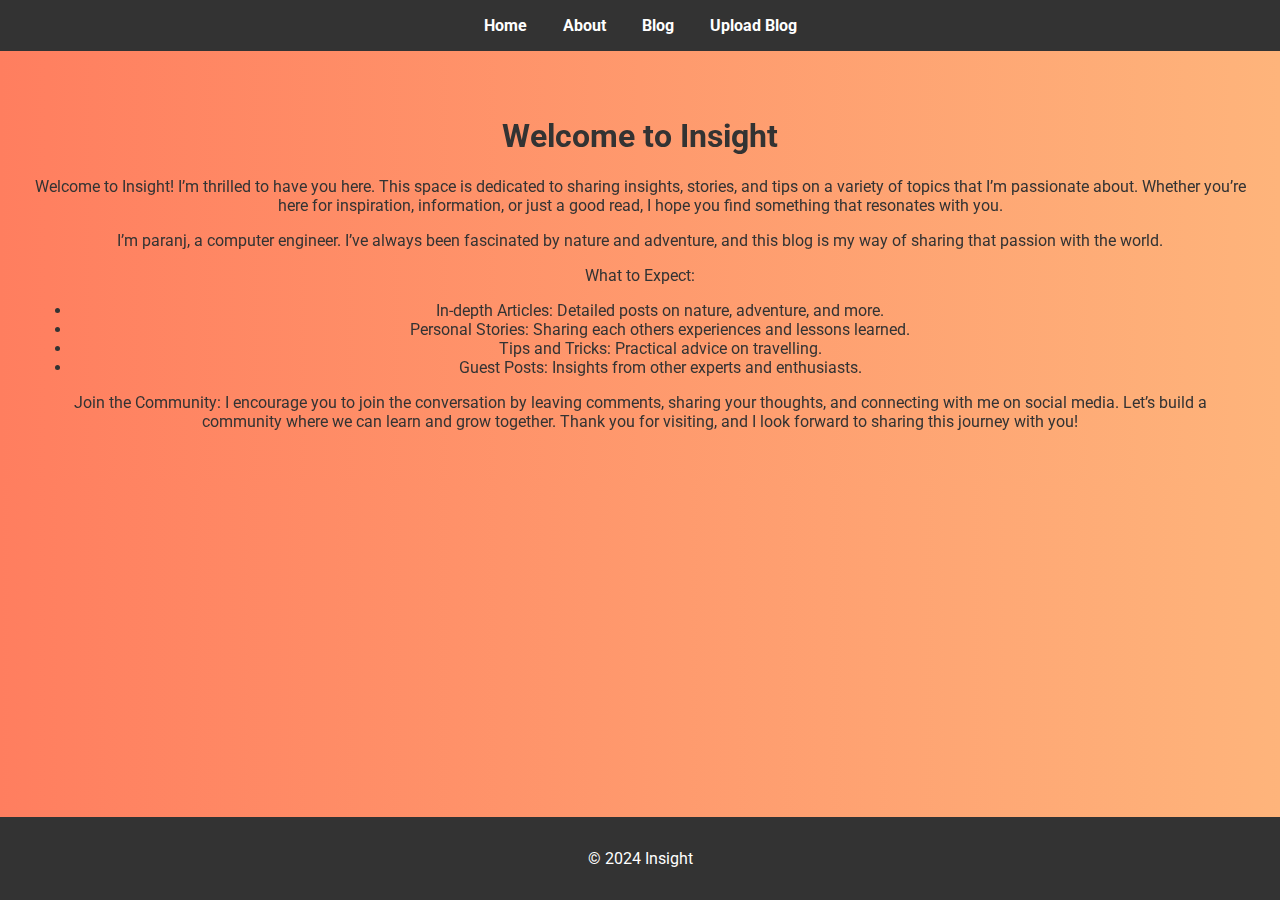
<file: index.html>
<!DOCTYPE html>
<html lang="en">
<head>
    <meta charset="UTF-8">
    <meta name="viewport" content="width=device-width, initial-scale=1.0">
    <title>Insight</title>
    <link rel="stylesheet" href="styles.css">
</head>
<body>
    <header>
        <nav>
            <ul>
                <li><a href="index.html">Home</a></li>
                <li><a href="about.html">About</a></li>
                <li><a href="blog.html">Blog</a></li>
                <li><a href="upload.html">Upload Blog</a></li>

            </ul>
        </nav>
    </header>
    <main>
        <section id="home">
            <h1>Welcome to Insight</h1>
            <p>Welcome to Insight! I’m thrilled to have you here. This space is dedicated to sharing insights, stories, and tips on a variety of topics that I’m passionate about. Whether you’re here for inspiration, information, or just a good read, I hope you find something that resonates with you.</p>
            <p> I’m paranj, a computer engineer. I’ve always been fascinated by nature and adventure, and this blog is my way of sharing that passion with the world.</p>
            <p>What to Expect:
                <ul>
                    <li>In-depth Articles: Detailed posts on nature, adventure, and more.</li>
                    <li>Personal Stories: Sharing each others experiences and lessons learned.</li>
                    <li>Tips and Tricks: Practical advice on travelling.</li>
                    <li>Guest Posts: Insights from other experts and enthusiasts.</li>
                </ul>
            </p>
            <p>Join the Community: I encourage you to join the conversation by leaving comments, sharing your thoughts, and connecting with me on social media. Let’s build a community where we can learn and grow together.

                Thank you for visiting, and I look forward to sharing this journey with you!</p>
        </section>
    </main>
    <footer>
        <p>© 2024 Insight</p>
    </footer>
    <script src="scripts.js"></script>
</body>
</html>
</file>
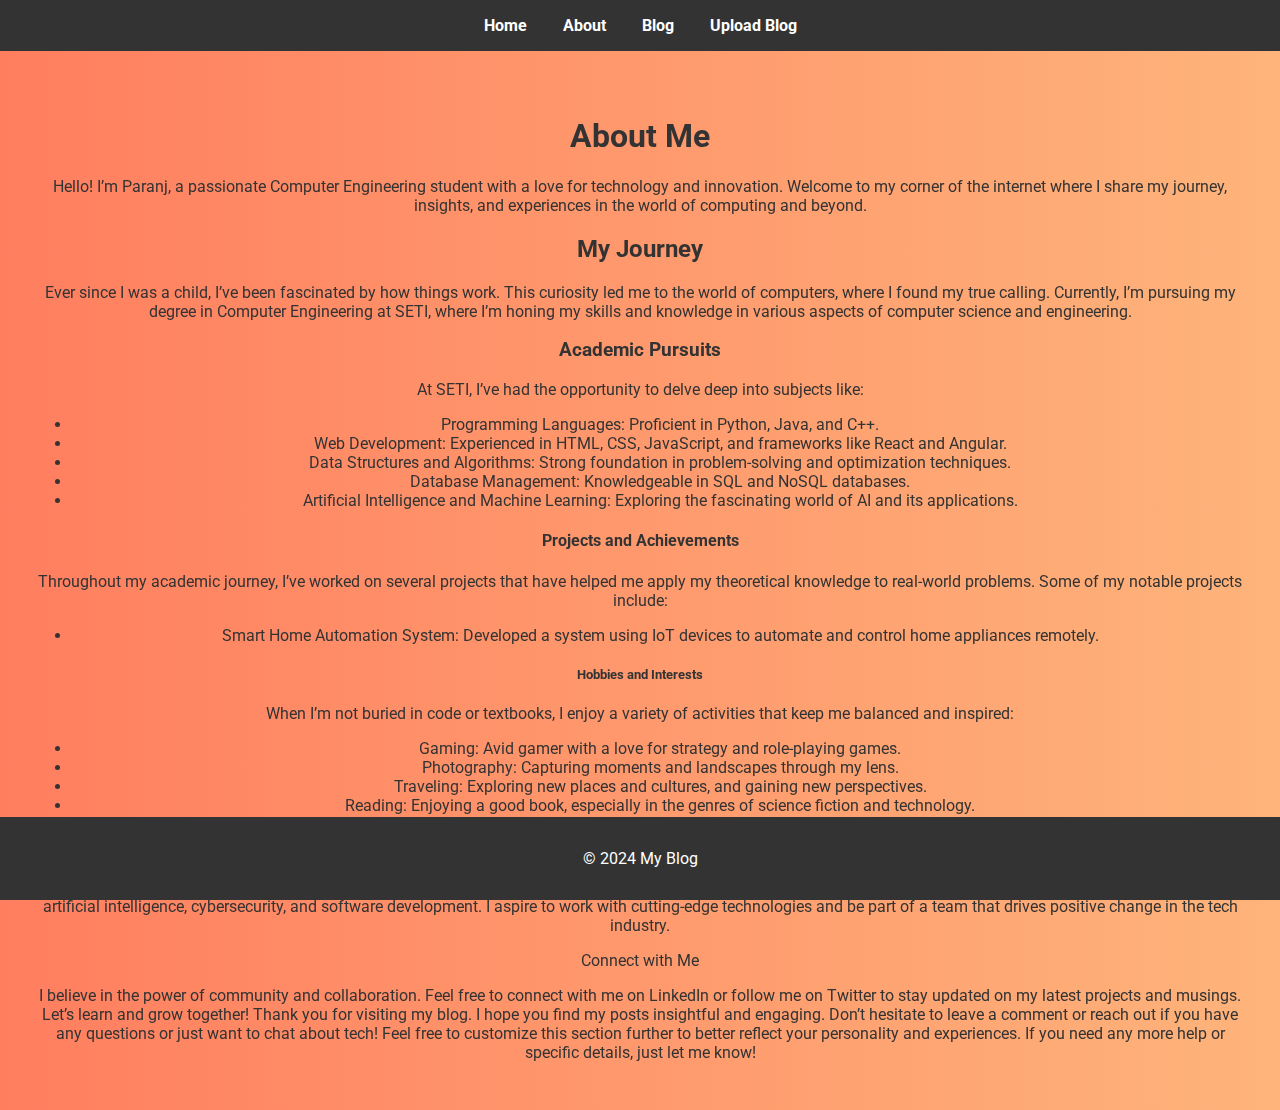
<file: about.html>
<!DOCTYPE html>
<html lang="en">
<head>
    <meta charset="UTF-8">
    <meta name="viewport" content="width=device-width, initial-scale=1.0">
    <title>About - My Blog</title>
    <link rel="stylesheet" href="styles.css">
</head>
<body>
    <header>
        <nav>
            <ul>
                <li><a href="index.html">Home</a></li>
                <li><a href="about.html">About</a></li>
                <li><a href="blog.html">Blog</a></li>
                <li><a href="upload.html">Upload Blog</a></li>

            </ul>
        </nav>
    </header>
    <main>
        <section id="about">
            <h1>About Me</h1>
            <p>Hello! I’m Paranj, a passionate Computer Engineering student with a love for technology and innovation. Welcome to my corner of the internet where I share my journey, insights, and experiences in the world of computing and beyond.</p>
            <h2>My Journey</h2>
            <p>Ever since I was a child, I’ve been fascinated by how things work. This curiosity led me to the world of computers, where I found my true calling. Currently, I’m pursuing my degree in Computer Engineering at SETI, where I’m honing my skills and knowledge in various aspects of computer science and engineering.</p>
            <h3>Academic Pursuits</h3>
            <p>At SETI, I’ve had the opportunity to delve deep into subjects like:
                <ul>
                    <li>Programming Languages: Proficient in Python, Java, and C++.</li>
                    <li>Web Development: Experienced in HTML, CSS, JavaScript, and frameworks like React and Angular.</li>
                    <li>Data Structures and Algorithms: Strong foundation in problem-solving and optimization techniques.</li>
                    <li>Database Management: Knowledgeable in SQL and NoSQL databases.</li>
                    <li>Artificial Intelligence and Machine Learning: Exploring the fascinating world of AI and its applications.</li>
                </ul>
            </p>
            <h4>Projects and Achievements</h4>
            <p>Throughout my academic journey, I’ve worked on several projects that have helped me apply my theoretical knowledge to real-world problems. Some of my notable projects include:
                <ul>
                    <li>Smart Home Automation System: Developed a system using IoT devices to automate and control home appliances remotely.</li>
                </ul>
            </p>
            <h5>Hobbies and Interests</h5>
            <p>When I’m not buried in code or textbooks, I enjoy a variety of activities that keep me balanced and inspired:
                <ul>
                    <li>Gaming: Avid gamer with a love for strategy and role-playing games.</li>
                    <li>Photography: Capturing moments and landscapes through my lens.</li>
                    <li>Traveling: Exploring new places and cultures, and gaining new perspectives.</li>
                    <li>Reading: Enjoying a good book, especially in the genres of science fiction and technology.</li>
                </ul>
            </p>
            <h6>Future Aspirations</h6>
            <p>As I continue my journey in the field of computer engineering, my goal is to contribute to innovative projects that make a difference. I’m particularly interested in the fields of artificial intelligence, cybersecurity, and software development. I aspire to work with cutting-edge technologies and be part of a team that drives positive change in the tech industry.</p>
            <h7>Connect with Me</h7>
            <p>I believe in the power of community and collaboration. Feel free to connect with me on LinkedIn or follow me on Twitter to stay updated on my latest projects and musings. Let’s learn and grow together!

                Thank you for visiting my blog. I hope you find my posts insightful and engaging. Don’t hesitate to leave a comment or reach out if you have any questions or just want to chat about tech!
                
                Feel free to customize this section further to better reflect your personality and experiences. If you need any more help or specific details, just let me know!</p> 
        </section>
    </main>
    <footer>
        <p>© 2024 My Blog</p>
    </footer>
    <script src="scripts.js"></script>
</body>
</html>
</file>
<file: styles.css>
@import url('https://fonts.googleapis.com/css2?family=Roboto:wght@400;700&display=swap');

body {
    font-family: 'Roboto', sans-serif;
    margin: 0;
    padding: 0;
    background: linear-gradient(to right, #ff7e5f, #feb47b);
    color: #333;
    overflow-x: hidden;
}

header {
    background-color: #333;
    color: #fff;
    padding: 1rem 0;
    text-align: center;
    position: fixed;
    width: 100%;
    top: 0;
    z-index: 1000;
}

nav ul {
    list-style: none;
    padding: 0;
    margin: 0;
}

nav ul li {
    display: inline;
    margin: 0 1rem;
}

nav ul li a {
    color: #fff;
    text-decoration: none;
    font-weight: bold;
    transition: color 0.3s;
}

nav ul li a:hover {
    color: #ff7e5f;
}

main {
    padding: 6rem 2rem 2rem;
    text-align: center;
}

footer {
    background-color: #333;
    color: #fff;
    text-align: center;
    padding: 1rem 0;
    position: fixed;
    bottom: 0;
    width: 100%;
}

#home {
    animation: fadeIn 2s ease-in-out;
}

@keyframes fadeIn {
    from {
        opacity: 0;
    }
    to {
        opacity: 1;
    }
}

body::before {
    content: '';
    position: fixed;
    top: 0;
    left: 0;
    width: 100%;
    height: 100%;
    background: url("C:\Users\ADMIN\Desktop\blog webapp\bg.mp4") no-repeat center center fixed;
    background-size: cover;
    z-index: -1;
    opacity: 0.5;
    animation: backgroundAnimation 20s linear infinite;
}

@keyframes backgroundAnimation {
    0% { background-position: 0 0; }
    100% { background-position: 100% 100%; }
}
</file>
